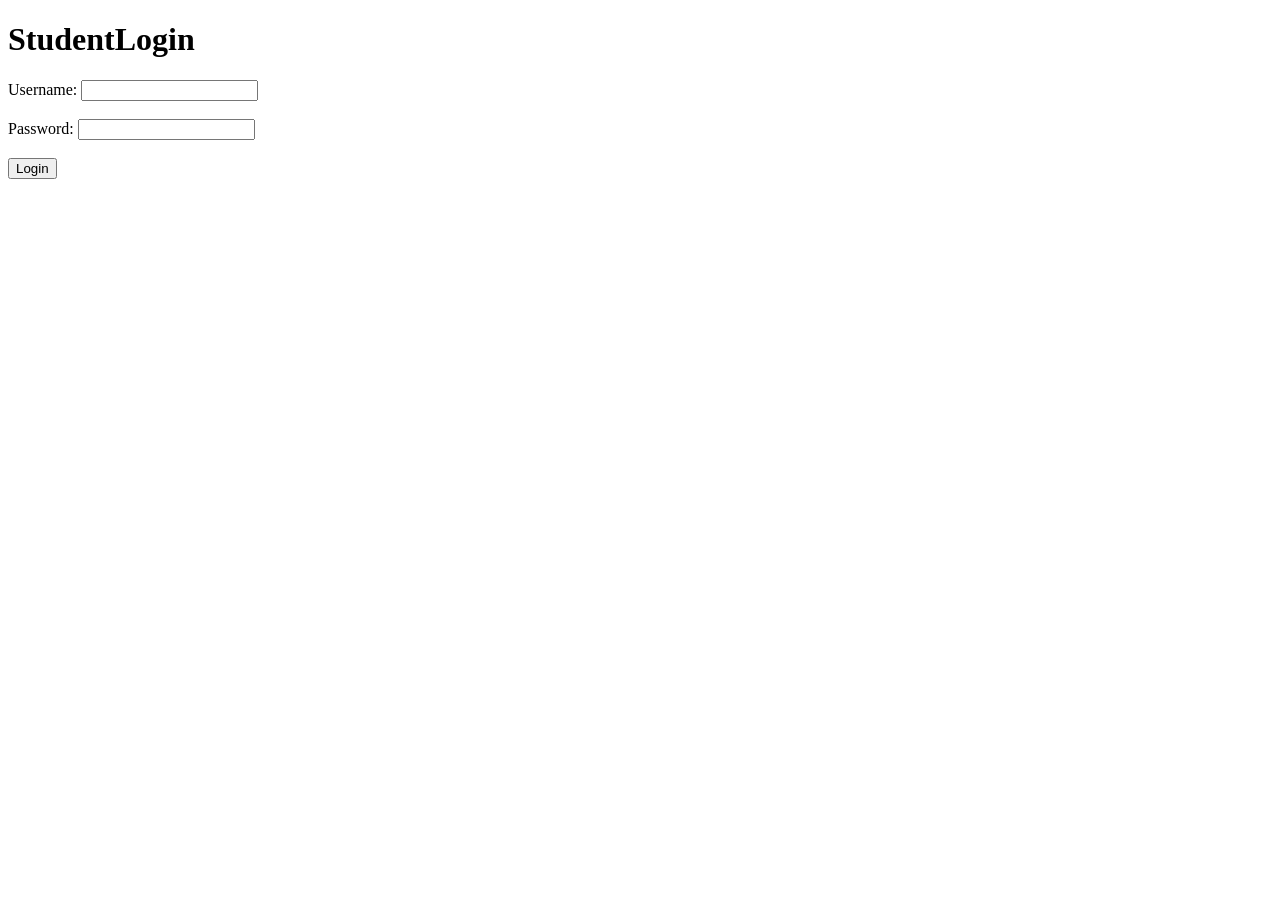
<file: Advanced_JAVA_LAB_Experiment/LAB_No.7/servlet/src/webapp/index.html>
<!DOCTYPEhtml>
<html>
<body>
<h1>StudentLogin</h1>
<formaction="login"method="post">
Username:
<input type="text"name="username">
<br><br>
Password:
<input type="password"name="password">
<br><br>
<input type="submit"value="Login">
</form>
</body>
</html>
</file>
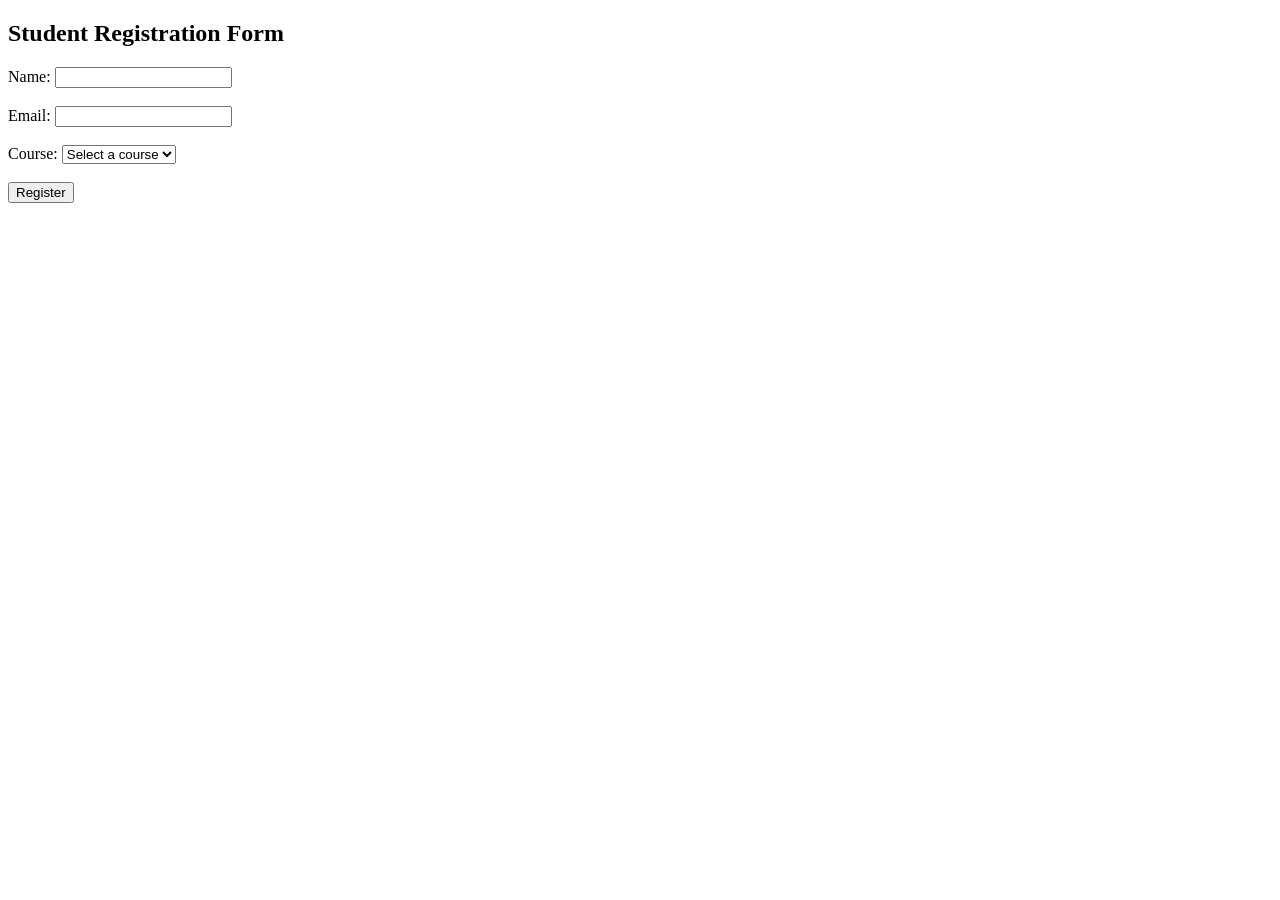
<file: Advanced_JAVA_LAB_Experiment/LAB_No.6/demo/src/main/webapp/index.html>
<!DOCTYPE html>
<html lang="en">
<head>
    <meta charset="UTF-8">
    <meta name="viewport" content="width=device-width, initial-scale=1.0">
    <title>Student Registration</title>
</head>
<body>
    <h2>Student Registration Form</h2>
    <form action="student" method="post">
        <label for="name">Name:</label>
        <input type="text" id="name" name="name" required><br><br>

        <label for="email">Email:</label>
        <input type="email" id="email" name="email" required><br><br>

        <label for="course">Course:</label>
        <select id="course" name="course" required>
            <option value="">Select a course</option>
            <option value="math">Mathematics</option>
            <option value="science">Science</option>
            <option value="history">History</option>
        </select><br><br>

        <input type="submit" value="Register">
    
</body>
</html>
</file>
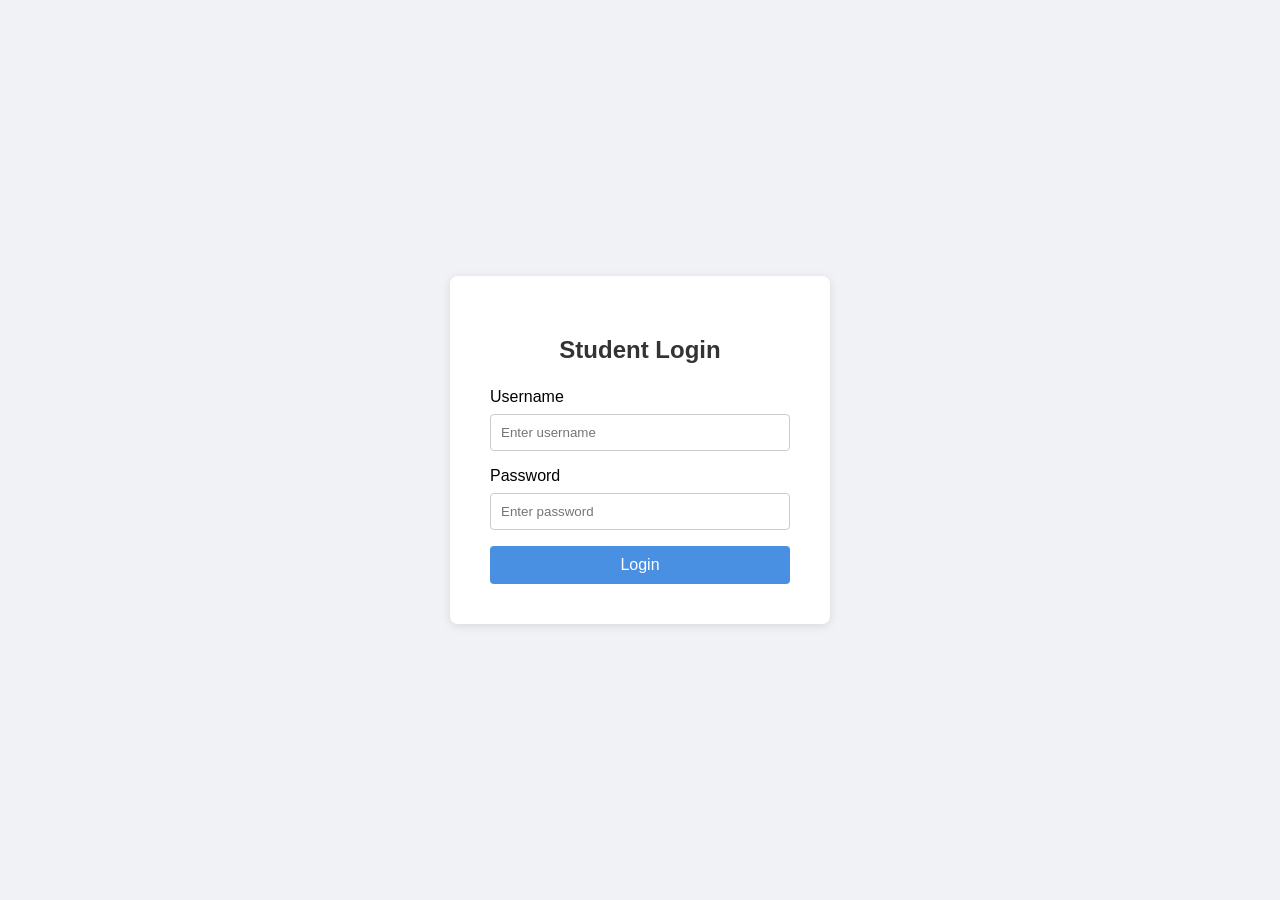
<file: Advanced_JAVA_LAB_Experiment/LAB_No.7/servlet/src/main/webapp/login.html>
<!DOCTYPE html>
<html lang="en">
<head>
    <meta charset="UTF-8">
    <meta name="viewport" content="width=device-width, initial-scale=1.0">
    <title>Student Login</title>
    <style>
        body {
            font-family: Arial, sans-serif;
            display: flex;
            justify-content: center;
            align-items: center;
            height: 100vh;
            margin: 0;
            background-color: #f0f2f5;
        }
        .login-box {
            background: white;
            padding: 40px;
            border-radius: 8px;
            box-shadow: 0 2px 10px rgba(0,0,0,0.1);
            width: 300px;
        }
        h2 {
            text-align: center;
            margin-bottom: 24px;
            color: #333;
        }
        input {
            width: 100%;
            padding: 10px;
            margin: 8px 0 16px 0;
            border: 1px solid #ccc;
            border-radius: 4px;
            box-sizing: border-box;
        }
        button {
            width: 100%;
            padding: 10px;
            background-color: #4a90e2;
            color: white;
            border: none;
            border-radius: 4px;
            cursor: pointer;
            font-size: 16px;
        }
        button:hover {
            background-color: #357abd;
        }
    </style>
</head>
<body>
    <div class="login-box">
        <h2>Student Login</h2>
        <form action="login" method="post">
            <label for="username">Username</label>
            <input type="text" id="username" name="username" placeholder="Enter username" required>

            <label for="password">Password</label>
            <input type="password" id="password" name="password" placeholder="Enter password" required>

            <button type="submit">Login</button>
        </form>
    </div>
</body>
</html>
</file>
